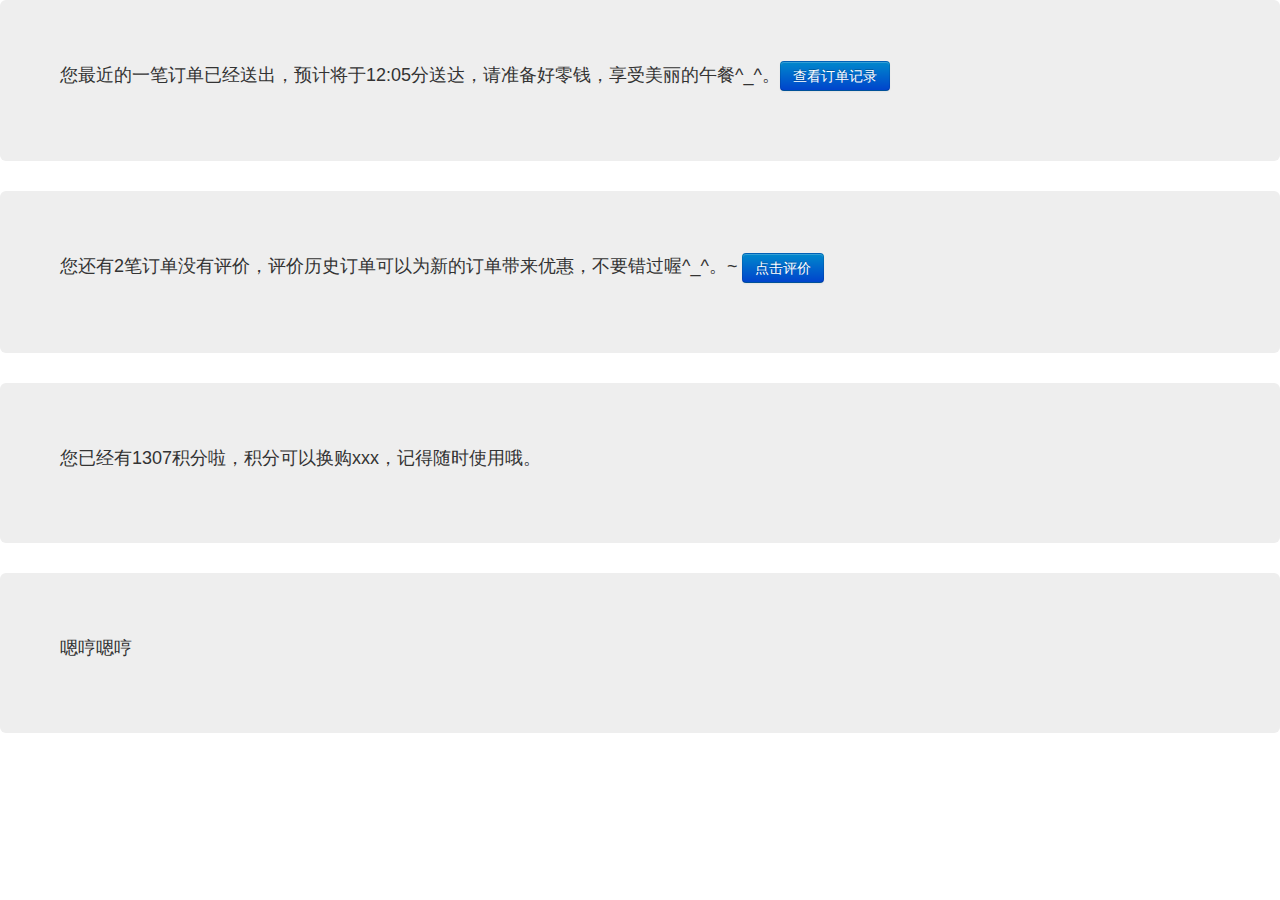
<file: src/main/webapp/web/client/uc-info.html>
<!DOCTYPE html>
<html>
	<head>
		<meta charset="utf-8">
		<title>用户中心信息</title>
		<link rel="stylesheet" href="../bootstrap/css/bootstrap.min.css">
		<link rel="stylesheet" href="../bootstrap/css/bootstrap-responsive.min.css">
		<link rel="stylesheet" href="./css/client.css">
		<style type="text/css">

		</style>
	</head>
	<body>
		<div class="row-fluid container-fixed">
			<div class="span12">
				<div class="hero-unit">
					<p>您最近的一笔订单已经送出，预计将于12:05分送达，请准备好零钱，享受美丽的午餐^_^。<a id="view-orderlist" class="btn btn-primary in-line">查看订单记录</a></p>
				</div>
				<div class="hero-unit">
					<p>您还有2笔订单没有评价，评价历史订单可以为新的订单带来优惠，不要错过喔^_^。~ <a class="btn btn-primary in-line">点击评价</a></p>
				</div>
				<div class="hero-unit">
					<p>您已经有1307积分啦，积分可以换购xxx，记得随时使用哦。</p>
				</div>
				<div class="hero-unit">
					<p>嗯哼嗯哼</p>
				</div>
			</div>
		</div>
		
		
		<script type="text/javascript" src="../js/jquery-1.8.0.js"></script>
		<script type="text/javascript" src="../js/1000funs.js"></script>
		<script type="text/javascript">
			
			jQuery(function($) {
				$("#view-orderlist").click(function() {
					var url = setParam(window.parent.location.href, "m", 0);
					window.parent.location = url;
				});
			});
		
		</script>
	</body>
</html>
</file>
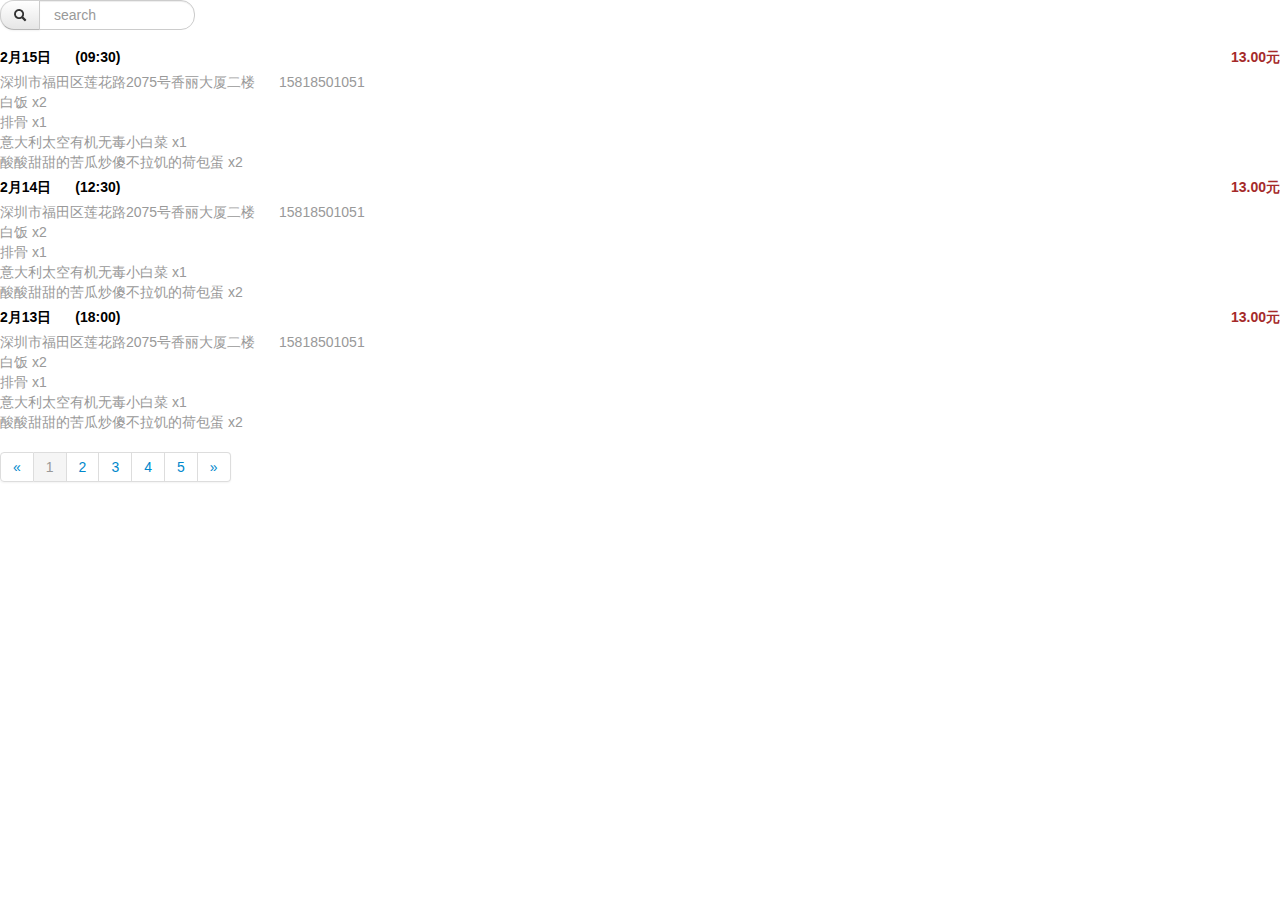
<file: src/main/webapp/web/client/uc-orders.html>
<!DOCTYPE html>
<html>
	<head>
		<meta charset="utf-8">
		<title>会员中心-查看订单</title>
		<link rel="stylesheet" href="../bootstrap/css/bootstrap.min.css">
		<link rel="stylesheet" href="../bootstrap/css/bootstrap-responsive.min.css">
		<link rel="stylesheet" href="../css/order.css">
		<style type="text/css">
			body {
				/*padding: 50px 0px;*/
				/*background-color: #f5f5f5;*/
			}
		</style>
	</head>
	<body>
		<div class="row-fluid container-fixed">
			<div class="span12">
				<div class="querybar">
					<div class="row-fluid">
						<div class="span4">
							<form action="" class="form-search">
								<div class="input-prepend">
									<button type="submit" class="btn"><i class="icon-search"></i></button>
									<input type="text" class="search-query search-query-width" placeholder="search" >
								</div>
							</form>
						</div>
						<div class="span4">
						</div>
						<div class="span4">
						</div>
					</div>
				</div>
				<div class="table-list">
					<ul>
						<li>
							<div class="table-item">
								<div class="row-fluid head">
									<div class="pull-left link left-panel">
										<span class="">2月15日</span>
										<span class="">(09:30)</span>
									</div>
									<div class="pull-right">
										<span class="brown">13.00元</span>
									</div>
								</div>
								<div class="row-fluid body">
									<div class="left-panel">
										<span>深圳市福田区莲花路2075号香丽大厦二楼</span>										
										<span class="">15818501051</span>
									</div>
									<div class="food-collapse">
										<ul class="food-list">
											<li>白饭 x2</li>
											<li>排骨 x1</li>
											<li>意大利太空有机无毒小白菜 x1</li>
											<li>酸酸甜甜的苦瓜炒傻不拉饥的荷包蛋 x2</li>
										</ul>
									</div>
									<div class="food-expand">
										<ul class="food-list">
											<li>白饭 x2</li>
											<li>排骨 x1</li>
											<li>意大利太空有机无毒小白菜 x1</li>
											<li>酸酸甜甜的苦瓜炒傻不拉饥的荷包蛋 x2</li>
											<li>白饭 x2</li>
											<li>排骨 x1</li>
											<li>意大利太空有机无毒小白菜 x1</li>
											<li>酸酸甜甜的苦瓜炒傻不拉饥的荷包蛋 x2</li>
										</ul>
									</div>
								</div>
							</div>
						</li>
						<li>
							<div class="table-item">
								<div class="row-fluid head">
									<div class="pull-left link left-panel">
										<span class="">2月14日</span>
										<span class="">(12:30)</span>
									</div>
									<div class="pull-right">
										<span class="brown">13.00元</span>
									</div>
								</div>
								<div class="row-fluid body">
									<div class="left-panel">
										<span>深圳市福田区莲花路2075号香丽大厦二楼</span>										
										<span class="">15818501051</span>
									</div>
									<div class="food-collapse">
										<ul class="food-list">
											<li>白饭 x2</li>
											<li>排骨 x1</li>
											<li>意大利太空有机无毒小白菜 x1</li>
											<li>酸酸甜甜的苦瓜炒傻不拉饥的荷包蛋 x2</li>
										</ul>
									</div>
									<div class="food-expand">
										<ul class="food-list">
											<li>白饭 x2</li>
											<li>排骨 x1</li>
											<li>意大利太空有机无毒小白菜 x1</li>
											<li>酸酸甜甜的苦瓜炒傻不拉饥的荷包蛋 x2</li>
										</ul>
									</div>
								</div>
							</div>
						</li>
						<li>
							<div class="table-item">
								<div class="row-fluid head">
									<div class="pull-left link left-panel">
										<span class="">2月13日</span>
										<span class="">(18:00)</span>
									</div>
									<div class="pull-right">
										<span class="brown">13.00元</span>
									</div>
								</div>
								<div class="row body">
									<div class="left-panel">
										<span>深圳市福田区莲花路2075号香丽大厦二楼</span>										
										<span class="">15818501051</span>
									</div>
									<div class="food-collapse">
										<ul class="food-list">
											<li>白饭 x2</li>
											<li>排骨 x1</li>
											<li>意大利太空有机无毒小白菜 x1</li>
											<li>酸酸甜甜的苦瓜炒傻不拉饥的荷包蛋 x2</li>
										</ul>
									</div>
									<div class="food-expand">
										<ul class="food-list">
											<li>白饭 x1</li>
											<li>排骨 x1</li>
											<li>小白菜 x1</li>
											<li>酸甜苦瓜炒荷包蛋 x1</li>
										</ul>
									</div>
								</div>
							</div>
						</li>
						<li></li>
						<li></li>
					</ul>
				</div>
			
				<!-- pagination -->
				<div id="page"></div>
			</div>
		</div>

		<script type="text/javascript" src="../js/jquery-1.8.0.js"></script>
		<script type="text/javascript" src="../bootstrap/js/bootstrap.min.js"></script>
		<script type="text/javascript" src="../js/jquery.pagination.js"></script>
		<script type="text/javascript" src="../js/order-tablelist.js"></script>
		<script type="text/javascript">

			jQuery(function ($) {

				$("#page").pagination({
					class: "pagination-right", 
					page: 1, 
					count: 10, 
					callback: function (current_page, new_page) {
					}, 
					refresh: false
				});
				
				$(document).bind("heightchange", function() {
					var height = document.body.clientHeight;
					$("#mainFrame", window.parent.document).attr("height", height);
				});
			});
			

		</script>
	</body>
</html>
</file>
<file: src/main/webapp/web/client/css/client.css>
.plate .active {
  background-color: #0088cc;
  color: white;
}
.notActive {
  background-color: #f7f7f9;
  color: black;
}
.plate {
  border: 1px solid rgba(0, 0, 0, 0.3);
  width: 280px;
  margin-bottom: 10px;
}
.plate_title {
  text-align: center;
  font-size: 18px;
  height: 30px;
  padding-top: 7px;
}
.plate_bottom {
  border-top: 1px solid rgba(0, 0, 0, 0.3);
}
.input_num {
  width: 11px;
}
.submit-order-main {
  border: 1px solid #e3e3e3;
  -webkit-border-radius: 4px;
  -moz-border-radius: 4px;
  border-radius: 4px;
  -webkit-box-shadow: 0 1px 1px rgba(0, 0, 0, 0.05) inset;
  -moz-box-shadow: 0 1px 1px rgba(0, 0, 0, 0.05) inset;
  box-shadow: 0 1px 1px rgba(0, 0, 0, 0.05) inset;
}
.submit-order-title {
  font-size: 20px;
  height: 50px;
  line-height: 50px;
  border-bottom: 1px solid #e3e3e3;
}
.food-dishs {
  border-bottom: 1px solid #e3e3e3;
  padding: 10px 0px;
}
.food-dishs ul.plates {
  padding: 0 0 0 20px;
  margin: 0px 0px 0px 20px;
  list-style: none inside none;
}
.food-dishs ul.plates li {
  display: inline-block;
  *display: inline;
  *zoom: 1;
  margin-right: 20px;
}
.order-total {
  border-bottom: 1px solid #e3e3e3;
  height: 50px;
  line-height: 50px;
}
.order-total .total-amount {
  font-weight: bold;
}
.order-total .preferential {
  margin: 15px;
  color: #1C86EE;
}
.order-total .actual-payment {
  font-size: 30px;
}
.user-info-form {
  margin: 10px 0px;
}
.main-staticbar-fixed {
  margin-top: 20px;
}
.uc-sidebar {
  border: 1px solid #bbb;
  padding: 0 5px;
  -webkit-border-radius: 5px;
  -moz-border-radius: 5px;
  border-radius: 5px;
}
.uc-avatar-title {
  height: 28px;
  line-height: 28px;
  background: #049cdb;
  font-weight: bold;
  padding-left: 5px;
  margin: 0px -5px;
  -webkit-border-radius: 5px 5px 0px 0px;
  -moz-border-radius: 5px 5px 0px 0px;
  border-radius: 5px 5px 0px 0px;
}
.uc-avater-img {
  margin: 5px 0px;
  text-align: center;
}
.uc-avater-img img {
  display: inline;
}
.uc-avater-name {
  text-align: center;
}
.uc-usertitle ul,
.uc-menubar ul {
  padding: 0px;
  margin: 0px;
  list-style: none outside none;
}
.uc-usertitle ul li,
.uc-menubar ul li {
  text-align: center;
}
.uc-usertitle {
  margin: 5px 0px;
  padding: 0px 0px 10px;
  border-top: 2px solid #bbbbbb;
  border-bottom: 2px solid #bbbbbb;
}
.uc-usertitle ul li {
  height: 30px;
  line-height: 30px;
}
.uc-menubar {
  padding: 0px 0px 10px;
}
</file>
<file: src/main/webapp/web/css/order.css>
/**
 *  
 */
/**
 * search box width
 */
/* for those unsupport the toggle style: ie9- */
label.toggle div.toggle {
  display: inline;
}
/* only for the browsers support media query */
@media only screen {
  label.toggle div.toggle {
    height: 30px;
    width: 100px;
    display: inline-block;
    *display: inline;
    *zoom: 1;
    margin: 0px 10px;
  }
  label.toggle div.toggle:before,
  label.toggle div.toggle:after {
    height: 30px;
    line-height: 30px;
  }
  label.toggle div.toggle:before {
    content: "ON";
    float: left;
    margin-left: 14px;
  }
  label.toggle div.toggle:after {
    content: "OFF";
    float: right;
    margin-top: -30px;
    margin-right: 11px;
  }
  label.toggle div.toggle > i {
    display: block;
    height: 26px;
    margin: 1px;
    width: 49px;
    margin-left: 48px;
    -webkit-animation: labelOff 0.2s ease-in 1;
    -moz-animation: labelOff 0.2s ease-in 1;
    -ms-animation: labelOff 0.2s ease-in 1;
    -o-animation: labelOff 0.2s ease-in 1;
    animation: labelOff 0.2s ease-in 1;
  }
  label.toggle > span {
    height: 32px;
    line-height: 32px;
    vertical-align: top;
  }
  label.toggle > input[type="checkbox"] {
    display: none;
  }
  label.toggle > input[type="checkbox"]:checked + div > i {
    margin-left: 0px;
    -webkit-animation: labelOn 0.2s ease-in 1;
    -moz-animation: labelOn 0.2s ease-in 1;
    -ms-animation: labelOn 0.2s ease-in 1;
    -o-animation: labelOn 0.2s ease-in 1;
    animation: labelOn 0.2s ease-in 1;
  }
  label.toggle > input[type="checkbox"]:checked + div:before {
    color: #fff;
  }
  @-webkit-keyframes labelOn {
    from {
      margin-left: 49px;
    }
    to {
      margin-left: 0;
    }
  }
  @-moz-keyframes labelOn {
    from {
      margin-left: 49px;
    }
    to {
      margin-left: 0;
    }
  }
  @-ms-keyframes labelOn {
    from {
      margin-left: 49px;
    }
    to {
      margin-left: 0;
    }
  }
  @-o-keyframes labelOn {
    from {
      margin-left: 49px;
    }
    to {
      margin-left: 0;
    }
  }
  @keyframes labelOn {
    from {
      margin-left: 49px;
    }
    to {
      margin-left: 0;
    }
  }
  @-webkit-keyframes labelOff {
    from {
      margin-left: 0;
    }
    to {
      margin-left: 49px;
    }
  }
  @-moz-keyframes labelOff {
    from {
      margin-left: 0;
    }
    to {
      margin-left: 49px;
    }
  }
  @-ms-keyframes labelOff {
    from {
      margin-left: 0;
    }
    to {
      margin-left: 49px;
    }
  }
  @-o-keyframes labelOff {
    from {
      margin-left: 0;
    }
    to {
      margin-left: 49px;
    }
  }
  @keyframes labelOff {
    from {
      margin-left: 0;
    }
    to {
      margin-left: 49px;
    }
  }
  label.toggle.ios div.toggle {
    border: 1px solid #EFEFEF;
    background-color: #f2f2f2;
    background-image: -webkit-gradient(linear, 0 0, 0 100%, from(#cfcfcf), color-stop(50%, #efefef), color-stop(50%, #f9f9f9), to(#fefefe));
    background-image: -webkit-linear-gradient(#cfcfcf, #efefef 50%, #f9f9f9 50%, #fefefe);
    background-image: -moz-linear-gradient(top, #cfcfcf, #efefef 50%, #f9f9f9 50%, #fefefe);
    background-image: -ms-linear-gradient(#cfcfcf, #efefef 50%, #f9f9f9 50%, #fefefe);
    background-image: -o-linear-gradient(#cfcfcf, #efefef 50%, #f9f9f9 50%, #fefefe);
    background-image: linear-gradient(#cfcfcf, #efefef 50%, #f9f9f9 50%, #fefefe);
    background-repeat: no-repeat;
    -webkit-border-radius: 3px;
    -moz-border-radius: 3px;
    border-radius: 3px;
    -webkit-box-shadow: 0 2px 2px #b6b6b6 inset, 3px 0 3px #b6b6b6 inset;
    -moz-box-shadow: 0 2px 2px #b6b6b6 inset, 3px 0 3px #b6b6b6 inset;
    box-shadow: 0 2px 2px #b6b6b6 inset, 3px 0 3px #b6b6b6 inset;
    color: #7F7F7F;
    font-weight: bold;
  }
  label.toggle.ios div.toggle > i {
    border: 1px solid #919191;
    background-color: #dfdfdf;
    background-image: -moz-linear-gradient(top, #cdcdcd, #fbfbfb);
    background-image: -ms-linear-gradient(top, #cdcdcd, #fbfbfb);
    background-image: -webkit-gradient(linear, 0 0, 0 100%, from(#cdcdcd), to(#fbfbfb));
    background-image: -webkit-linear-gradient(top, #cdcdcd, #fbfbfb);
    background-image: -o-linear-gradient(top, #cdcdcd, #fbfbfb);
    background-image: linear-gradient(top, #cdcdcd, #fbfbfb);
    background-repeat: repeat-x;
    filter: progid:DXImageTransform.Microsoft.gradient(startColorstr='#cdcdcd', endColorstr='#fbfbfb', GradientType=0);
    -webkit-border-radius: 3px;
    -moz-border-radius: 3px;
    border-radius: 3px;
    -webkit-box-shadow: 0 1px 0 #f0f0f0 inset;
    -moz-box-shadow: 0 1px 0 #f0f0f0 inset;
    box-shadow: 0 1px 0 #f0f0f0 inset;
  }
  label.toggle.ios > input[type="checkbox"]:checked + div > i {
    background-color: #4b8def;
    background-image: -webkit-gradient(linear, 0 0, 0 100%, from(#3672dc), color-stop(50%, #4085ec), color-stop(50%, #4d8fef), to(#76adfc));
    background-image: -webkit-linear-gradient(#3672dc, #4085ec 50%, #4d8fef 50%, #76adfc);
    background-image: -moz-linear-gradient(top, #3672dc, #4085ec 50%, #4d8fef 50%, #76adfc);
    background-image: -ms-linear-gradient(#3672dc, #4085ec 50%, #4d8fef 50%, #76adfc);
    background-image: -o-linear-gradient(#3672dc, #4085ec 50%, #4d8fef 50%, #76adfc);
    background-image: linear-gradient(#3672dc, #4085ec 50%, #4d8fef 50%, #76adfc);
    background-repeat: no-repeat;
    border: 1px solid #1654B5;
    -webkit-box-shadow: 0 1px 0 #f0f0f0 inset;
    -moz-box-shadow: 0 1px 0 #f0f0f0 inset;
    box-shadow: 0 1px 0 #f0f0f0 inset;
  }
  label.toggle.android div.toggle {
    border: 2px solid #B6B6B6;
    background-color: #B6B6B6;
    color: #FFF;
  }
  label.toggle.android div.toggle > i {
    border: 1px solid #848484;
    background-color: #848484;
    -webkit-border-radius: 2px;
    -moz-border-radius: 2px;
    border-radius: 2px;
  }
  label.toggle.android > input[type="checkbox"]:checked + div > i {
    border: 1px solid #279FCA;
    background-color: #279FCA;
  }
}
body {
  font-family: "Microsoft Yahei", SimSun, Tahoma, Helvetica, Arial, sans-serif;
}
.form-sign {
  max-width: 300px;
  background: #fff;
  margin: 0 auto 20px;
  padding: 19px 29px 29px;
  border: 1px solid #e5e5e5;
  -webkit-border-radius: 5px;
  -moz-border-radius: 5px;
  border-radius: 5px;
  -webkit-box-shadow: 0 1px 2px rgba(0, 0, 0, 0.05);
  -moz-box-shadow: 0 1px 2px rgba(0, 0, 0, 0.05);
  box-shadow: 0 1px 2px rgba(0, 0, 0, 0.05);
}
.btn.btn-login {
  width: 120px;
  font-family: "Microsoft Yahei", SimSun, Tahoma, Helvetica, Arial, sans-serif;
}
.checkbox.checkbox-remember {
  padding-top: 28px;
}
.user-info {
  padding: 10px 19px;
  width: 350px;
}
.user-info .user-avatar {
  display: inline-block;
  *display: inline;
  *zoom: 1;
  margin-right: 19px;
  vertical-align: top;
}
.user-info .user-text-info {
  display: inline-block;
  *display: inline;
  *zoom: 1;
  vertical-align: top;
  width: 200px;
  margin-right: 30px;
}
.sidebar {
  background: #f5f5f5;
  border: 1px solid #E3E3E3;
  -webkit-border-radius: 4px;
  -moz-border-radius: 4px;
  border-radius: 4px;
  -webkit-box-shadow: 0 1px 1px rgba(0, 0, 0, 0.05) inset;
  -moz-box-shadow: 0 1px 1px rgba(0, 0, 0, 0.05) inset;
  box-shadow: 0 1px 1px rgba(0, 0, 0, 0.05) inset;
}
.sidebar .nav-list {
  padding: 0px;
}
.sidebar li.nav-header {
  font-size: 14px;
  margin-top: 0px;
}
.sidebar > ul > li > a,
.sidebar .nav-header {
  border-top: 1px solid #e5e5e5;
  margin: 0 0 -1px;
}
.sidebar > ul > li:first-child {
  border: 0px;
}
.sidebar > ul > li > a {
  padding-left: 25px;
}
.container-fluid.main {
  padding-right: 0px;
}
.container-fixed {
  margin-left: 0px;
}
.breadcrumb {
  margin-bottom: 10px;
}
.querybar {
  height: 42px;
  padding-right: 5px;
}
.querybar form {
  margin-bottom: 0px;
}
.search-query-width {
  width: 126px;
}
.common-list {
  border: 1px solid #E5E5E5;
  -webkit-border-radius: 4px;
  -moz-border-radius: 4px;
  border-radius: 4px;
  -webkit-box-shadow: 0 1px 1px rgba(0, 0, 0, 0.05) inset;
  -moz-box-shadow: 0 1px 1px rgba(0, 0, 0, 0.05) inset;
  box-shadow: 0 1px 1px rgba(0, 0, 0, 0.05) inset;
}
.common-list > ul {
  padding: 0px;
  margin: 0px;
  list-style: none outside none;
}
.common-list > ul > li {
  padding: 10px 10px;
  border-bottom: 1px solid #E5E5E5;
}
.common-list .list-item {
  padding: 5px 10px;
}
.table-list ul {
  padding: 0px;
  margin: 0px;
  list-style: none outside none;
}
.table-list .table-item.expand .body {
  color: #333;
}
.table-list .table-item.abnormal .head,
.table-list .table-item.abnormal .forestgreen {
  color: #A52A2A;
}
.table-list .row {
  margin-left: 0px;
}
.table-list > ul > li:hover .order-btn-abnormal {
  visibility: visible;
}
.table-list .head {
  font-weight: bold;
  height: 30px;
  line-height: 30px;
  color: #000;
}
.table-list .link:hover {
  text-decoration: underline;
  cursor: pointer;
}
.table-list .left-panel span {
  margin-right: 20px;
}
.table-list .left-panel span:last-child {
  margin-right: 0px;
}
.table-list .order-btn-out,
.table-list .order-btn-abnormal {
  margin-left: 10px;
}
.table-list .order-btn-abnormal {
  visibility: hidden;
}
.table-list .body {
  color: #999;
}
.table-list .body .food-collapse {
  overflow: hidden;
  text-overflow: ellipsis;
  white-space: nowrap;
}
.table-list .body .food-collapse .food-list {
  overflow: hidden;
  text-overflow: ellipsis;
  white-space: nowrap;
}
.table-list .body .food-collapse .food-list span {
  margin-right: 20px;
}
.table-list .body .food-expand {
  display: none;
}
.table-list .body ul.plate-list {
  margin: 2px 0px 5px;
}
.table-list .body ul.plate-list > li {
  display: inline-block;
  *display: inline;
  *zoom: 1;
  margin-right: 10px;
  margin-top: 10px;
  border: 1px solid #E5E5E5;
  vertical-align: top;
  width: 200px;
  -webkit-border-radius: 4px;
  -moz-border-radius: 4px;
  border-radius: 4px;
  padding: 5px;
}
.table-list .body ul.plate-list > li ul.food-list li {
  margin-right: 20px;
}
.table-list .body ul.plate-list > li ul.food-list li span {
  float: right;
  margin-right: -20px;
}
.table-list .body ul.plate-list > li ul.food-list li .price {
  font-style: italic;
  font-size: 12px;
}
.table-list-comment {
  padding: 5px 20px;
}
.category > ul {
  padding: 0px;
  margin: 0px;
  list-style: none outside none;
  display: inline-block;
  *display: inline;
  *zoom: 1;
  font-size: 0px;
  -webkit-box-shadow: 2px 2px 4px rgba(0, 0, 0, 0.3);
  -moz-box-shadow: 2px 2px 4px rgba(0, 0, 0, 0.3);
  box-shadow: 2px 2px 4px rgba(0, 0, 0, 0.3);
}
.category > ul > li {
  display: inline-block;
  *display: inline;
  *zoom: 1;
  margin: 0px 0px 0px;
  padding: 0px 10px 0px 5px;
  border: 1px solid rgba(0, 0, 0, 0.15);
}
.category > ul > li label {
  margin-top: 3px;
}
.foods-area {
  margin: 15px 0px 0px 0px;
  padding: 0px;
}
.foods-area td {
  border-width: 1px 0px 1px 1px;
  border-style: solid;
  border-color: rgba(0, 0, 0, 0.15);
  padding: 10px 0px 0px 10px;
}
.foods-area .food-area-head {
  font-size: 30px;
  vertical-align: middle;
  text-align: center;
  width: 100px;
  padding: 0px 10px;
}
.foods-area .food-area-list li {
  position: relative;
}
.foods-area .food-area-list .package-detail {
  font-size: 11px;
  font-style: italic;
  color: #666;
}
.foods-area .btns {
  position: absolute;
  top: 0px;
  right: 0px;
  display: none;
}
.foods-area .btns i {
  cursor: pointer;
}
.foods-area.edit .btns {
  display: block;
}
.foods-area.add-package .food-area-head {
  font-size: 15px;
  width: 50px;
}
.foods-area.add-package .item-list.food-area-list li {
  width: 80px;
}
.foods-area.add-package .item-list.food-area-list li img {
  height: 80px;
  cursor: pointer;
}
.foods-area.add-package .item-list.food-area-list li label {
  position: relative;
}
.foods-area.add-package .item-list.food-area-list li label input[type="checkbox"] {
  position: absolute;
  right: 1px;
  top: 60px;
}
.stockout img,
.drop img {
  filter: url("data:image/svg+xml;utf8,<svg xmlns=\'http://www.w3.org/2000/svg\'><filter id=\'grayscale\'><feColorMatrix type=\'matrix\' values=\'0.3333 0.3333 0.3333 0 0 0.3333 0.3333 0.3333 0 0 0.3333 0.3333 0.3333 0 0 0 0 0 1 0\'/></filter></svg>#grayscale");
  /* Firefox 10+ */

  filter: gray;
  /* IE6-9 */

  -webkit-filter: grayscale(100%);
  /* Chrome 19+ & Safari 6+ */

  -webkit-transition: all .6s ease;
  /* Fade to color for Chrome and Safari */

  -webkit-backface-visibility: hidden;
  /* Fix for transition flickering */

}
ul.item-list {
  padding: 0px;
  margin: 0px;
  list-style: none outside none;
}
ul.item-list > li {
  display: inline;
  float: left;
  margin: 0px 10px 10px 0px;
}
ul.item-list.img-text-below > li {
  width: 100px;
}
ul.item-list.img-text-below > li img {
  height: 100px;
}
ul.item-list.img-text-below > li span {
  display: block;
  text-align: center;
  overflow: hidden;
  height: 28px;
  line-height: 28px;
  text-overflow: ellipsis;
  white-space: nowrap;
}
.food-add {
  cursor: pointer;
}
.food-grid .title {
  font-weight: bold;
  margin: -10px 0px 10px;
  display: block;
}
.food-grid .item-list.choose-food > li {
  width: 80px;
  margin-right: 30px;
}
.food-grid .item-list.choose-food > li img {
  height: 80px;
  cursor: pointer;
}
.controls-clear-right .control-group:after {
  clear: right;
}
.form-dialog {
  padding: 0px 25px 10px;
}
.form-dialog .addfood-photo-wrapper,
.form-dialog .addfood-photo {
  width: 160px;
  height: 160px;
  cursor: pointer;
}
.form-dialog .addfood-photo-wrapper {
  -webkit-border-radius: 6px;
  -moz-border-radius: 6px;
  border-radius: 6px;
  border: 1px solid #ccc;
}
.form-dialog .img-tips {
  font-size: 17px;
  font-weight: bold;
  text-align: center;
  position: absolute;
  margin: -90px 30px 0px;
  cursor: pointer;
}
.form-dialog .addfood-describe textarea {
  width: 415px;
}
.form-dialog .control-group {
  margin-bottom: 5px;
}
.control-group.control-group-small .control-label {
  width: 60px;
  float: left;
}
.control-group.control-group-small .controls {
  margin-left: 80px;
}
.control-group.control-group-mini .control-label {
  width: 30px;
  float: left;
}
.control-group.control-group-mini .controls {
  margin-left: 40px;
}
.control-group.control-group-left .control-label {
  text-align: left;
}
#dialog-add-package .food-to-add {
  border: 1px solid rgba(0, 0, 0, 0.15);
  overflow-x: auto;
  overflow-y: hidden;
  height: 112px;
  padding: 10px 0px 0px 10px;
}
#dialog-add-package .food-to-add li {
  width: 80px;
}
#dialog-add-package .food-to-add li img {
  height: 80px;
}
#dialog-add-package .food-to-add.overflow {
  height: 122px;
}
#dialog-add-package.dialog-select-food .modal-body {
  max-height: 250px;
}
.red {
  color: red;
}
.forestgreen {
  color: #228B22;
}
.brown {
  color: #A52A2A;
}
.center {
  text-align: center;
}
.pointer {
  cursor: pointer;
}
.btn-right .btn {
  float: right;
  margin: 0px 2px;
}
.group-list.overflow {
  overflow: auto;
}
.group-list .list-item > div {
  height: 80px;
}
.group-list .pic {
  width: 80px;
  float: left;
}
.group-list .pic > img {
  width: 80px;
  height: 80px;
}
.group-list .btns {
  float: right;
  width: 40px;
  margin-top: 20px;
}
.group-list .btns > i {
  cursor: pointer;
}
.group-list .text {
  margin-left: 100px;
  margin-right: 50px;
  overflow: auto;
}
.group-list .text .header {
  font-weight: bold;
}
.group-list .text input {
  margin-bottom: 0px;
}
.panel-bottom {
  border: 1px solid #E5E5E5;
  -webkit-border-radius: 4px;
  -moz-border-radius: 4px;
  border-radius: 4px;
  margin-top: 15px;
  overflow: auto;
  padding: 15px 20px 0px;
}
.panel-bottom .img-wapper {
  width: 80px;
  height: 80px;
  border: 1px solid #E5E5E5;
  -webkit-border-radius: 4px;
  -moz-border-radius: 4px;
  border-radius: 4px;
  cursor: pointer;
}
.panel-bottom .img-tips {
  position: absolute;
  font-size: 12px;
  margin-left: 5px;
  margin-top: -50px;
  cursor: pointer;
}
.panel-bottom .btns {
  width: 80px;
}
.panel-bottom .text {
  margin-right: 100px;
}
.alert-notify {
  position: absolute;
  top: 2px;
  left: 300px;
  height: 18px;
  line-height: 18px;
  max-width: 400px;
}
.alert-notify .alert-content {
  margin: 0px 20px 0px 10px;
  overflow: hidden;
  text-overflow: ellipsis;
  white-space: nowrap;
}
.selected {
  background-color: #8D6DD7;
}
[class^="icon2-"],
[class*=" icon2-"] {
  background-image: url("../img/app-icons.png");
  display: inline-block;
  width: 40px;
  height: 40px;
  line-height: 40px;
  vertical-align: text-top;
  background-repeat: no-repeat;
  background-position: 20px 20px;
}
.icon2-ok {
  background-position: -220px -60px;
}
.icon2-remove {
  background-position: -260px -60px;
}
.icon2-edit {
  background-position: -460px -100px;
}
img.grayscale {
  filter: url("data:image/svg+xml;utf8,<svg xmlns=\'http://www.w3.org/2000/svg\'><filter id=\'grayscale\'><feColorMatrix type=\'matrix\' values=\'0.3333 0.3333 0.3333 0 0 0.3333 0.3333 0.3333 0 0 0.3333 0.3333 0.3333 0 0 0 0 0 1 0\'/></filter></svg>#grayscale");
  /* Firefox 10+ */

  filter: gray;
  /* IE6-9 */

  -webkit-filter: grayscale(100%);
  /* Chrome 19+ & Safari 6+ */

  -webkit-transition: all .6s ease;
  /* Fade to color for Chrome and Safari */

  -webkit-backface-visibility: hidden;
  /* Fix for transition flickering */

}
</file>
